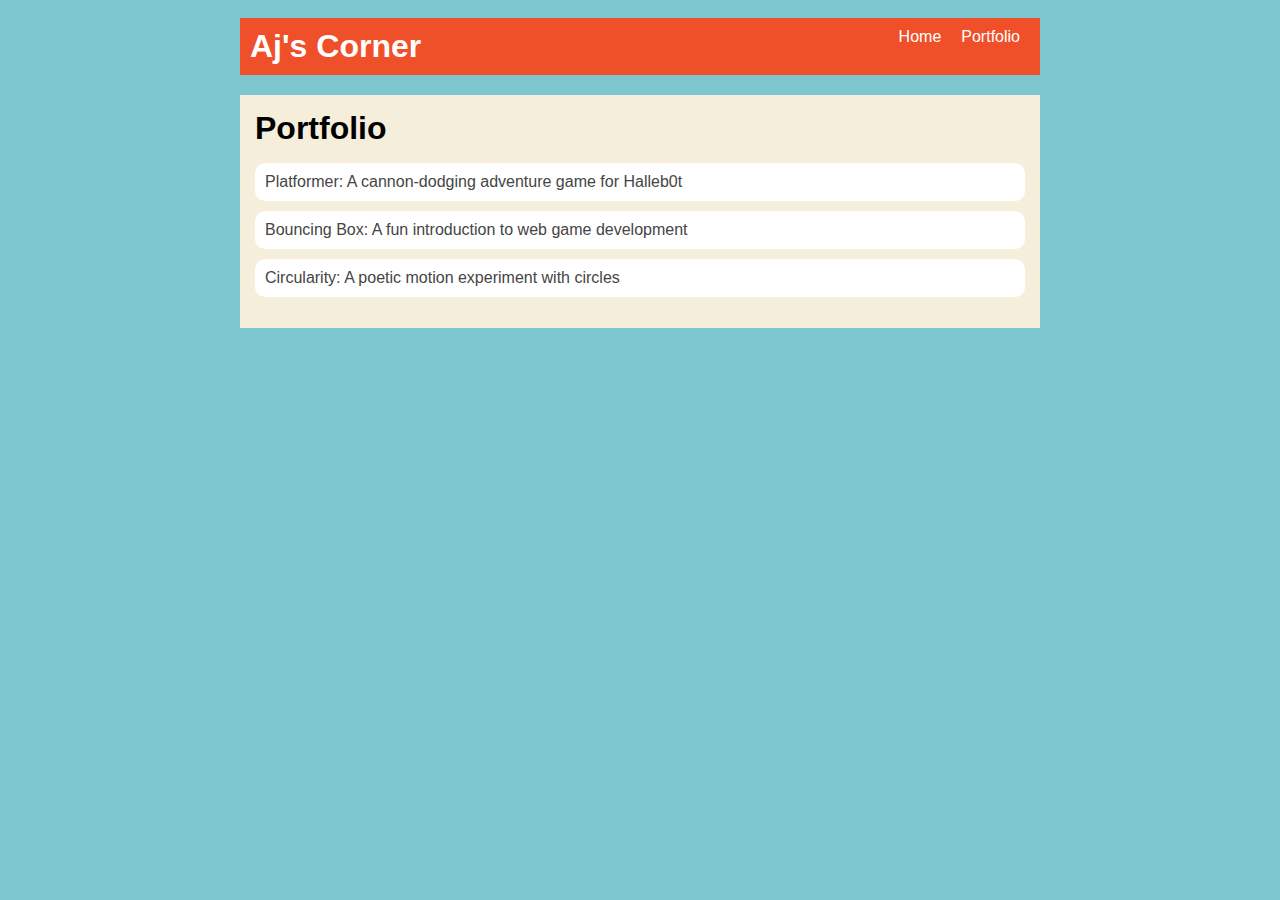
<file: portfolio.html>
<!DOCTYPE html>
<html>
  <head>
    <title>Aj's Corner</title>
    <link rel="stylesheet" href="style.css" />
  </head>

  <body>
    <!-- All content goes here -->
    <div id="all-contents">
      <nav>
        <h1>Aj's Corner</h1>
        <ul id="nav-ul">
          <li class="nav-li">
            <a href="index.html">Home</a>
          </li>
          <li class="nav-li">
            <a href="portfolio.html">Portfolio</a>
          </li>
        </ul>
      </nav>

      <main>
        <div class="content">
          <h1>Portfolio</h1>
          <ul id="portfolio">
            <li>
              <a href="fsd-projects/platformer/"
                >Platformer: A cannon-dodging adventure game for Halleb0t</a
              >
            </li>
            <li>
              <a href="fsd-projects/bouncing-box/"
                >Bouncing Box: A fun introduction to web game development</a
              >
            </li>
            <li>
              <a href="fsd-projects/circularity/"
                >Circularity: A poetic motion experiment with circles</a
              >
            </li>
          </ul>
        </div>
      </main>
    </div>
  </body>
</html>
</file>
<file: style.css>
body {
  background: rgb(125, 198, 205);
  color: rgb(45, 45, 45);
  padding: 10px;
  font-family: Arial, sans-serif;
}
#all-contents {
  max-width: 800px;
  margin: auto;
}

/* navigation menu */
nav {
  background: rgb(239, 80, 41);
  margin: 0 auto;
  display: flex;
  padding: 10px;
}

h1 {
  display: flex;
  align-items: center;
  color: white;
  flex: 1;
  margin: 0;
}

#nav-ul {
  list-style-type: none;
  margin: 0;
  padding: 0;
  display: flex;
}

.nav-li {
  display: inline-block;
  padding: 0 10px;
}

a {
  text-decoration: none;
  color: #fff;
}

/* main container area beneath menu */
main {
  background: rgb(245, 238, 219);
  display: flex;
  margin-top: 20px;
}

.sidebar {
  margin-right: 25px;
  padding: 10px;
}

.sidebar-img {
  width: 200px;
}

.content {
  flex: 1;
  padding: 15px;
}

/* interests section styles */
#interests {
  border: 4px silver ridge;
  padding: 8px;
  margin-top: 20px;
}

h2,
h3 {
  margin: 0px;
}
/* Portfolio styles */
.content h1 {
  color: black;
}

#portfolio {
  list-style-type: none;
  padding-left: 0;
}

#portfolio li {
  background: #fff;
  padding: 10px;
  border-radius: 10px;
  margin-bottom: 10px;
}

#portfolio li:hover {
  background: #eee;
}

#portfolio a {
  text-decoration: none;
  color: #454545;
}
/* responsive web design */
@media screen and (min-width: 120px) and (max-width: 1080px) {
  main {
    height: 100ch;
    zoom: 1.5;
    display: grid;
  }

  h1 {
    font-size: 44px;
  }

  h2 {
    font-size: 42px;
  }

  h3 {
    font-size: 36px;
  }

  #all-contents {
    height: 100ch;
    margin: none;
  }

  a {
    font-size: 42px;
  }

  .sidebar {
    margin-right: 0px;
    justify-content: center;
    align-items: center;
  }

  .sidebar-img {
    width: 100%;
  }

  p,
  li {
    font-size: 24px;
  }

  .content {
    align-content: center;
    justify-content: center;
  }
}
</file>
